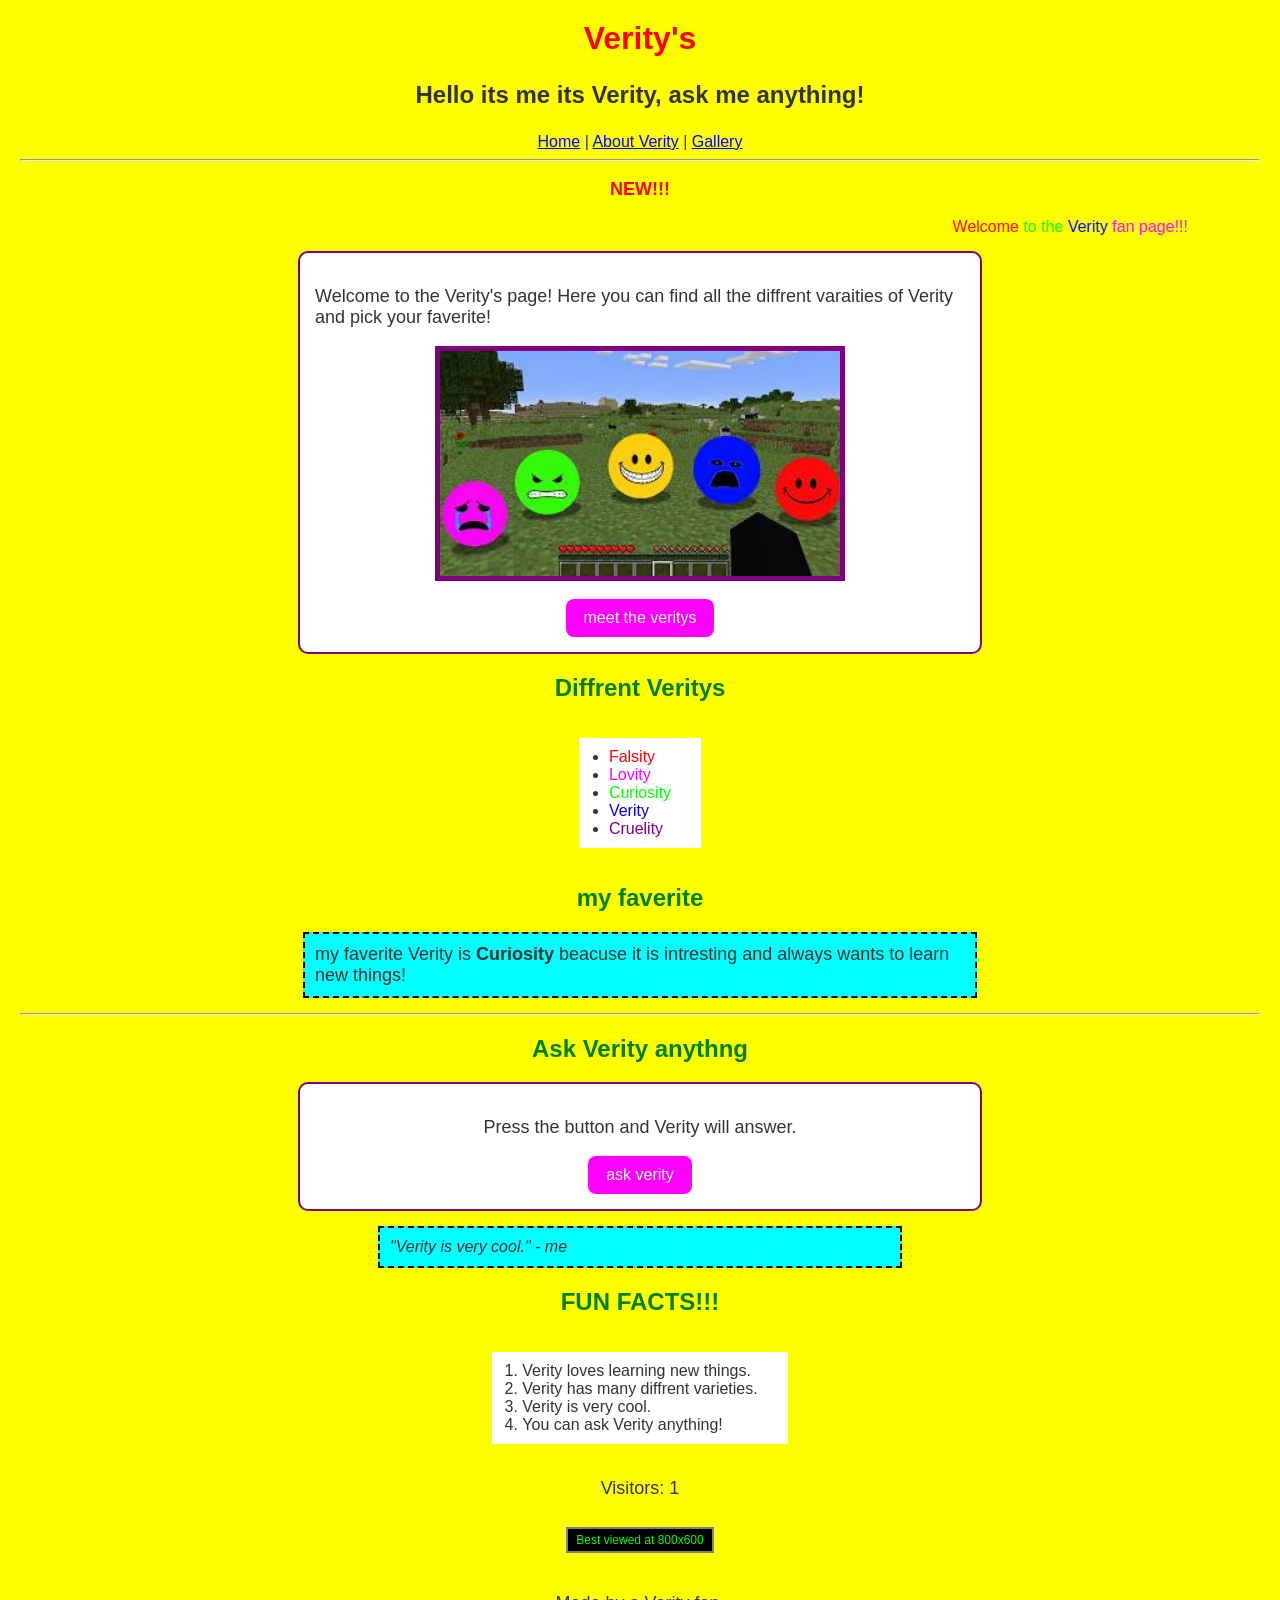
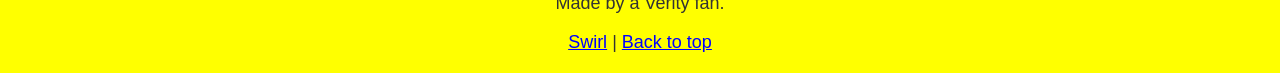
<file: index.html>
<!-- my faverite page -->
<html>
<head>
  <title>Verity's Fan Page</title>
  <link rel="icon" href="favicon.svg">
  <link rel="stylesheet" href="style.css?v=4">
  <style>
     h2 { color: green; }
     .big { font-size: 24px; }
  </style>
</head>

<body bgcolor="#ffff00">
<center>
    <h1>Verity's</h1>
  <p class="big"><b>Hello its me its Verity, ask me anything!</b></p>
  <a href="index.html">Home</a> |
   <a href="about.html">About Verity</a> |
  <a href="gallery.html">Gallery</a>
</center>

<hr>

<p><span class="blink"><font color="red">NEW!!!</font></span></p>

<marquee behavior="alternate" scrollamount="4">
  <font color="red">Welcome</font>
  <font color="lime">to the</font>
  <font color="blue">Verity</font>
  <font color="magenta">fan page!!!</font>
</marquee>

<div class="box">
  <p>
    Welcome to the Verity's page! Here you can find all the diffrent
    varaities of Verity and pick your faverite!
  </p>
  <center>
  <img src="family.jpg" alt="picture of verity's family" width="400" border="3">
    <br><br>
  <a class="btn" href="about.html">meet the veritys</a>
  </center>
</div>

<h2>Diffrent Veritys</h2>
<ul style="text-align: left; display: inline-block; background-color: white; padding: 10px 30px;">
  <li><font color="red">Falsity</font>
  <li><font color="magenta">Lovity</font>
  <li><font color="lime">Curiosity</font>
  <li><font color="blue">Verity</font>
  <li><font color="purple">Cruelity</font>
</ul>

<h2>my faverite</h2>
<p class="favorite">
  my faverite Verity is <b>Curiosity</b> beacuse it is intresting and always
  wants to learn new things!
</p>

<hr>

<h2>Ask Verity anythng</h2>
<div class="box" style="text-align: center;">
  <p id="answer">Press the button and Verity will answer.</p>
  <button onclick="askVerity()">ask verity</button>
</div>

<blockquote>"Verity is very cool." - me</blockquote>

<h2>FUN FACTS!!!</h2>
<ol style="text-align: left; display: inline-block; background-color: white; padding: 10px 30px;">
  <li>Verity loves learning new things.</li>
  <li>Verity has many diffrent varieties.</li>
  <li>Verity is very cool.</li>
  <li>You can ask Verity anything!</li>
</ol>

<p>Visitors: <span id="hits">0</span></p>

<center>
  <div class="badge">Best viewed at 800x600</div>
</center>

<footer>
  <p>Made by a Verity fan.</p>
  <p>
    <a href="https://swirl.hackclub.com" target="_blank">Swirl</a> |
    <a href="#top">Back to top</a>
  </p>
</footer>

<script src="script.js"></script>
</body>
</html>
</file>
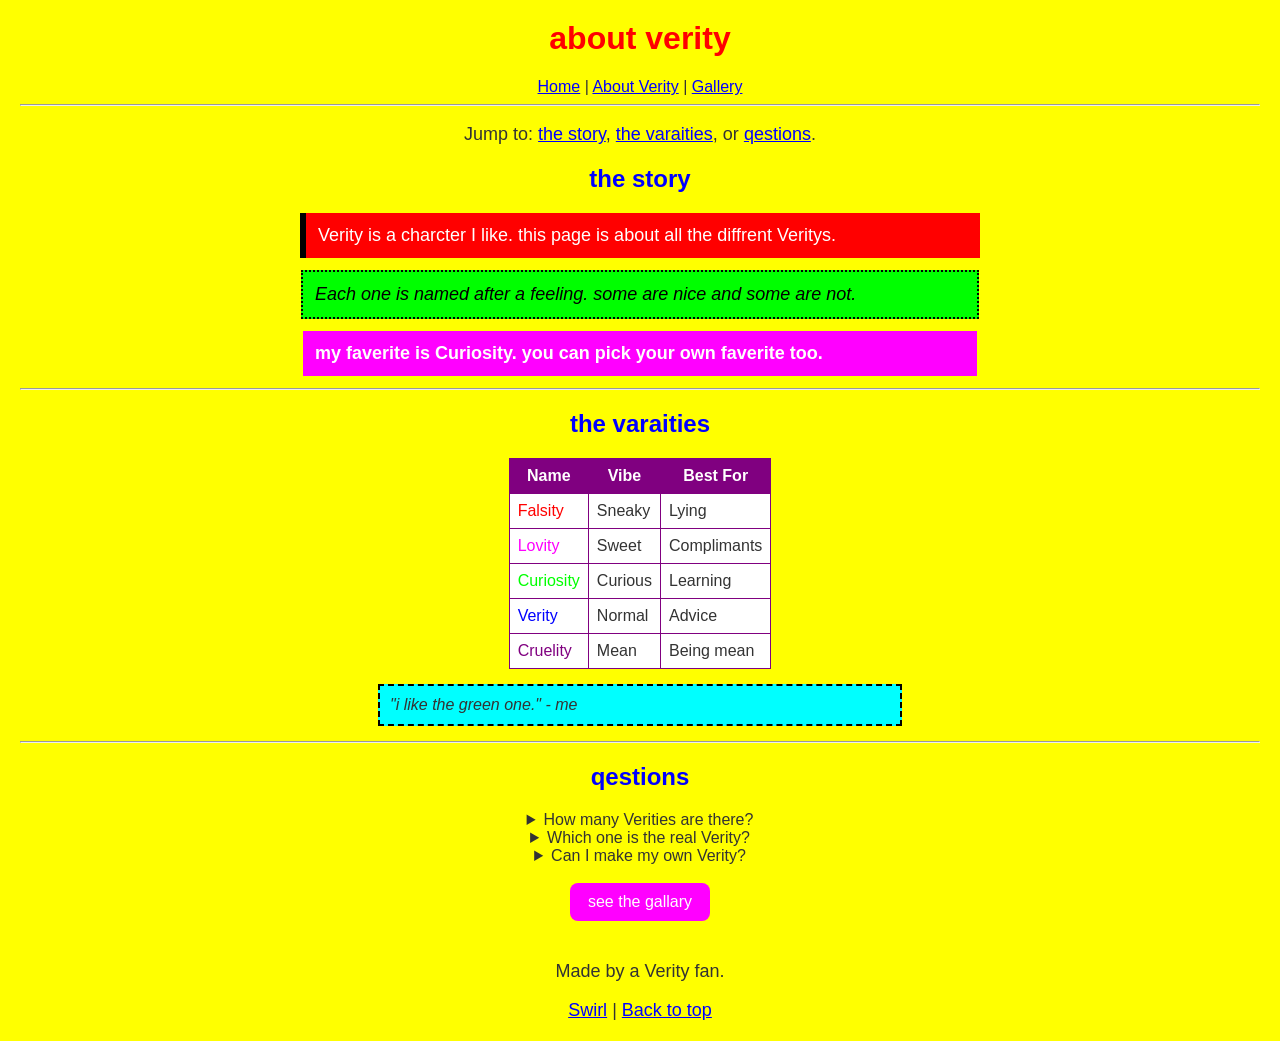
<file: about.html>
<html>
<head>
  <title>About Verity</title>
  <link rel="icon" href="favicon.svg">
  <link rel="stylesheet" href="style.css?v=4">
</head>

<body bgcolor="#ffff00">
<center>
  <h1>about verity</h1>
  <a href="index.html">Home</a> |
  <a href="about.html">About Verity</a> |
  <a href="gallery.html">Gallery</a>
</center>

<hr>

<p>Jump to: <a href="#story">the story</a>, <a href="#varieties">the varaities</a>, or <a href="#questions">qestions</a>.</p>

<h2 id="story">the story</h2>

<p class="story1">
  Verity is a charcter I like. this page is about all the diffrent Veritys.
</p>

<p class="story2">
  Each one is named after a feeling. some are nice and some are not.
</p>

<p class="story3">
  my faverite is Curiosity. you can pick your own faverite too.
</p>

<hr>

<h2 id="varieties">the varaities</h2>

<table border="1" cellpadding="8">
  <tr>
    <th>Name</th>
    <th>Vibe</th>
    <th>Best For</th>
  </tr>
  <tr>
    <td><font color="red">Falsity</font></td>
    <td>Sneaky</td>
    <td>Lying</td>
  </tr>
  <tr>
    <td><font color="magenta">Lovity</font></td>
    <td>Sweet</td>
    <td>Complimants</td>
  </tr>
  <tr>
    <td><font color="lime">Curiosity</font></td>
    <td>Curious</td>
    <td>Learning</td>
  </tr>
  <tr>
    <td><font color="blue">Verity</font></td>
    <td>Normal</td>
    <td>Advice</td>
  </tr>
  <tr>
    <td><font color="purple">Cruelity</font></td>
    <td>Mean</td>
    <td>Being mean</td>
  </tr>
</table>

<blockquote>"i like the green one." - me</blockquote>

<hr>

<h2 id="questions">qestions</h2>

<details>
  <summary>How many Verities are there?</summary>
  <p>Five.</p>
</details>

<details>
  <summary>Which one is the real Verity?</summary>
  <p>the one called Verity.</p>
</details>

<details>
  <summary>Can I make my own Verity?</summary>
  <p>yes. pick a word and add ity to the end.</p>
</details>

<br>

<center>
  <a class="btn" href="gallery.html">see the gallary</a>
</center>

<footer>
  <p>Made by a Verity fan.</p>
  <p>
    <a href="https://swirl.hackclub.com" target="_blank">Swirl</a> |
    <a href="#top">Back to top</a>
  </p>
</footer>

</body>
</html>
</file>
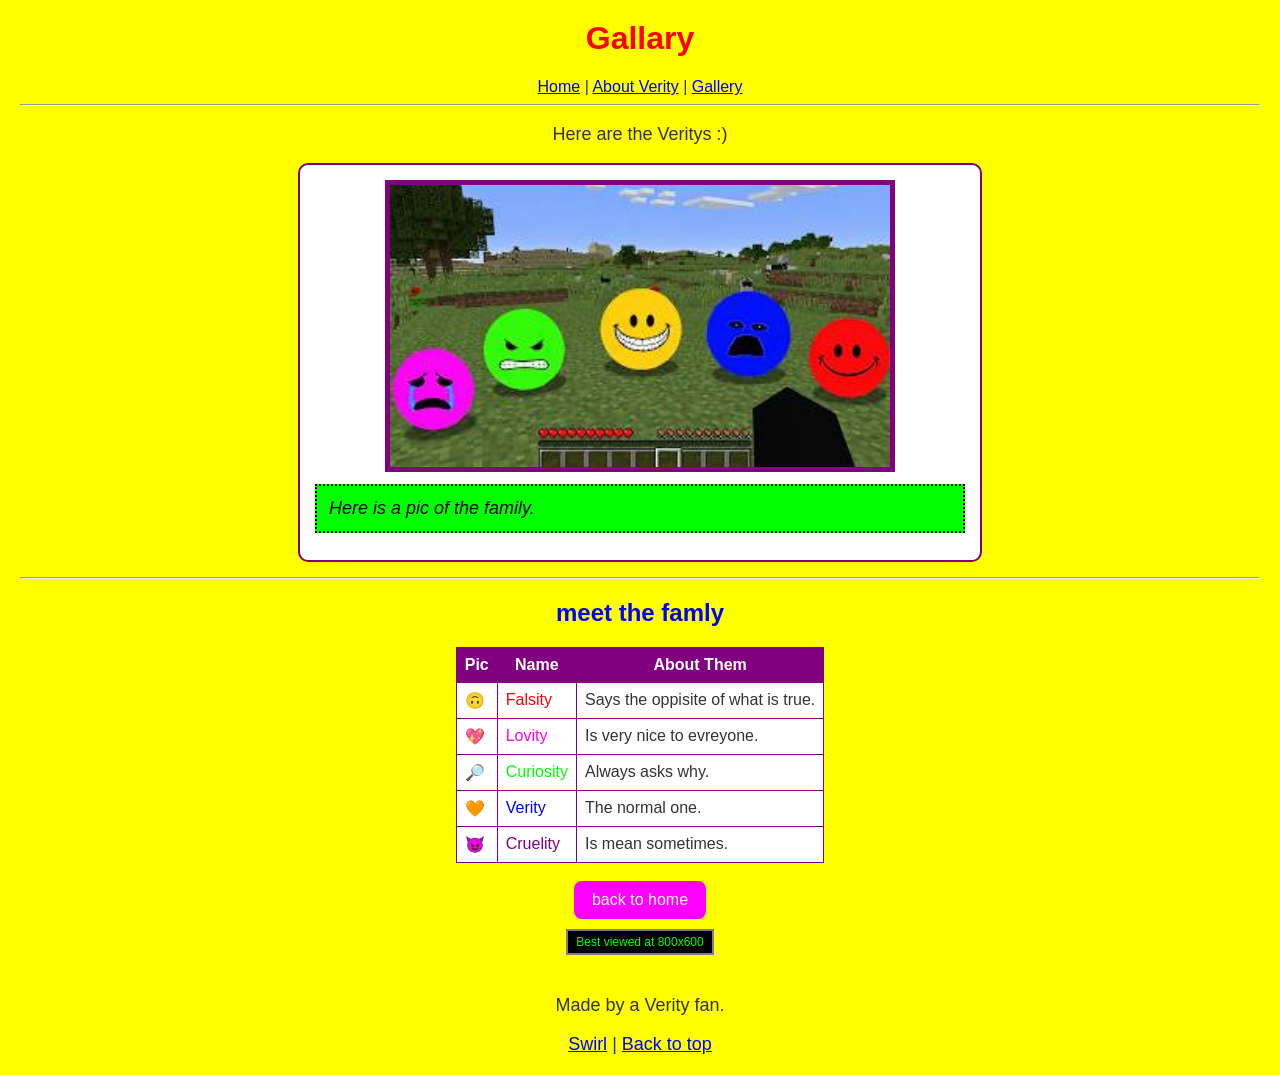
<file: gallery.html>
<html>
<head>
  <title>Verity Gallery</title>
  <link rel="icon" href="favicon.svg">
  <link rel="stylesheet" href="style.css?v=4">
</head>

<body bgcolor="#ffff00">
<center>
  <h1>Gallary</h1>
  <a href="index.html">Home</a> |
  <a href="about.html">About Verity</a> |
  <a href="gallery.html">Gallery</a>
</center>

<hr>

<p>Here are the Veritys :)</p>

<div class="box">
  <center>
    <img src="family.jpg" alt="verity family photo" width="500" border="3">
  </center>
  <p class="story2">
    Here is a pic of the family.
  </p>
</div>

<hr>

<h2>meet the famly</h2>

<table border="1" cellpadding="10">
  <tr>
    <th>Pic</th>
    <th>Name</th>
    <th>About Them</th>
  </tr>
  <tr>
    <td>🙃</td>
    <td><font color="red">Falsity</font></td>
    <td>Says the oppisite of what is true.</td>
  </tr>
  <tr>
    <td>💖</td>
    <td><font color="magenta">Lovity</font></td>
    <td>Is very nice to evreyone.</td>
  </tr>
  <tr>
    <td>🔎</td>
    <td><font color="lime">Curiosity</font></td>
    <td>Always asks why.</td>
  </tr>
  <tr>
    <td>🧡</td>
    <td><font color="blue">Verity</font></td>
    <td>The normal one.</td>
  </tr>
  <tr>
    <td>😈</td>
    <td><font color="purple">Cruelity</font></td>
    <td>Is mean sometimes.</td>
  </tr>
</table>

<br>

<center>
  <a class="btn" href="index.html">back to home</a>
</center>

<center>
  <div class="badge">Best viewed at 800x600</div>
</center>

<footer>
  <p>Made by a Verity fan.</p>
  <p>
    <a href="https://swirl.hackclub.com" target="_blank">Swirl</a> |
    <a href="#top">Back to top</a>
  </p>
</footer>

</body>
</html>
</file>
<file: style.css>
/* my styles for the verity page */

body {
  background-color: #ffff00;
  font-family: Arial, sans-serif;
  color: #333333;
  text-align: center;
  margin: 20px;
}

h1 {
  color: #ff0000;
}

/* i added h1 again by accident */
h1 {
  font-family: Arial, sans-serif;
}

h2 {
  color: #0000ff;
}

p {
  font-size: 18px;
}

a {
  color: blue;
}

a:hover {
  color: #ff00ff;
}

.box {
  background-color: white;
  border: 2px solid purple;
  border-radius: 10px;
  padding: 15px;
  margin: 15px auto;
  max-width: 650px;
  text-align: left;
}

.favorite {
  background-color: #00ffff;
  padding: 10px;
  border: 2px dashed black;
  max-width: 650px;
  margin: 15px auto;
  text-align: left;
}

/* the 3 story paragraphs all look diffrent */
.story1 {
  background-color: #ff0000;
  color: white;
  padding: 12px;
  border-left: 6px solid black;
  text-align: left;
  max-width: 650px;
  margin: 12px auto;
}

.story2 {
  background-color: #00ff00;
  color: black;
  padding: 12px;
  border: 2px dotted black;
  font-style: italic;
  text-align: left;
  max-width: 650px;
  margin: 12px auto;
}

.story3 {
  background-color: #ff00ff;
  color: white;
  padding: 12px;
  font-weight: bold;
  text-align: left;
  max-width: 650px;
  margin: 12px auto;
}

table {
  margin: 0 auto;
  border-collapse: collapse;
  background-color: white;
}

th {
  background-color: purple;
  color: white;
}

td,
th {
  border: 1px solid purple;
  padding: 8px;
}

tr:hover {
  background-color: #00ffff;
}

img {
  border: 5px solid purple;
  max-width: 90%;
}

button {
  background-color: #ff00ff;
  color: white;
  border: none;
  padding: 10px 18px;
  border-radius: 8px;
  font-size: 16px;
  cursor: pointer;
}

button:hover {
  background-color: #ff0000;
}

.btn {
  background-color: #ff00ff;
  color: white;
  padding: 10px 18px;
  border-radius: 8px;
  text-decoration: none;
  display: inline-block;
}

.btn:hover {
  background-color: #ff0000;
  color: white;
}

footer {
  margin-top: 40px;
  font-size: 14px;
  color: #333333;
}

.big404 {
  font-size: 90px;
  color: #ff00ff;
  font-weight: bold;
}

/* blinking new text */
.blink {
  animation: blink 1s step-start infinite;
  font-weight: bold;
}

@keyframes blink {
  50% {
    opacity: 0;
  }
}

.badge {
  display: inline-block;
  background-color: black;
  color: #00ff00;
  border: 2px solid gray;
  padding: 4px 8px;
  font-size: 12px;
  margin-top: 10px;
}

blockquote {
  background-color: #00ffff;
  border: 2px dashed black;
  padding: 10px;
  max-width: 500px;
  margin: 15px auto;
  font-style: italic;
  text-align: left;
}

/* small screens */
@media (max-width: 700px) {
  h1 {
    font-size: 32px;
  }

  .box,
  .favorite,
  .story1,
  .story2,
  .story3 {
    width: 90%;
  }
}
</file>
